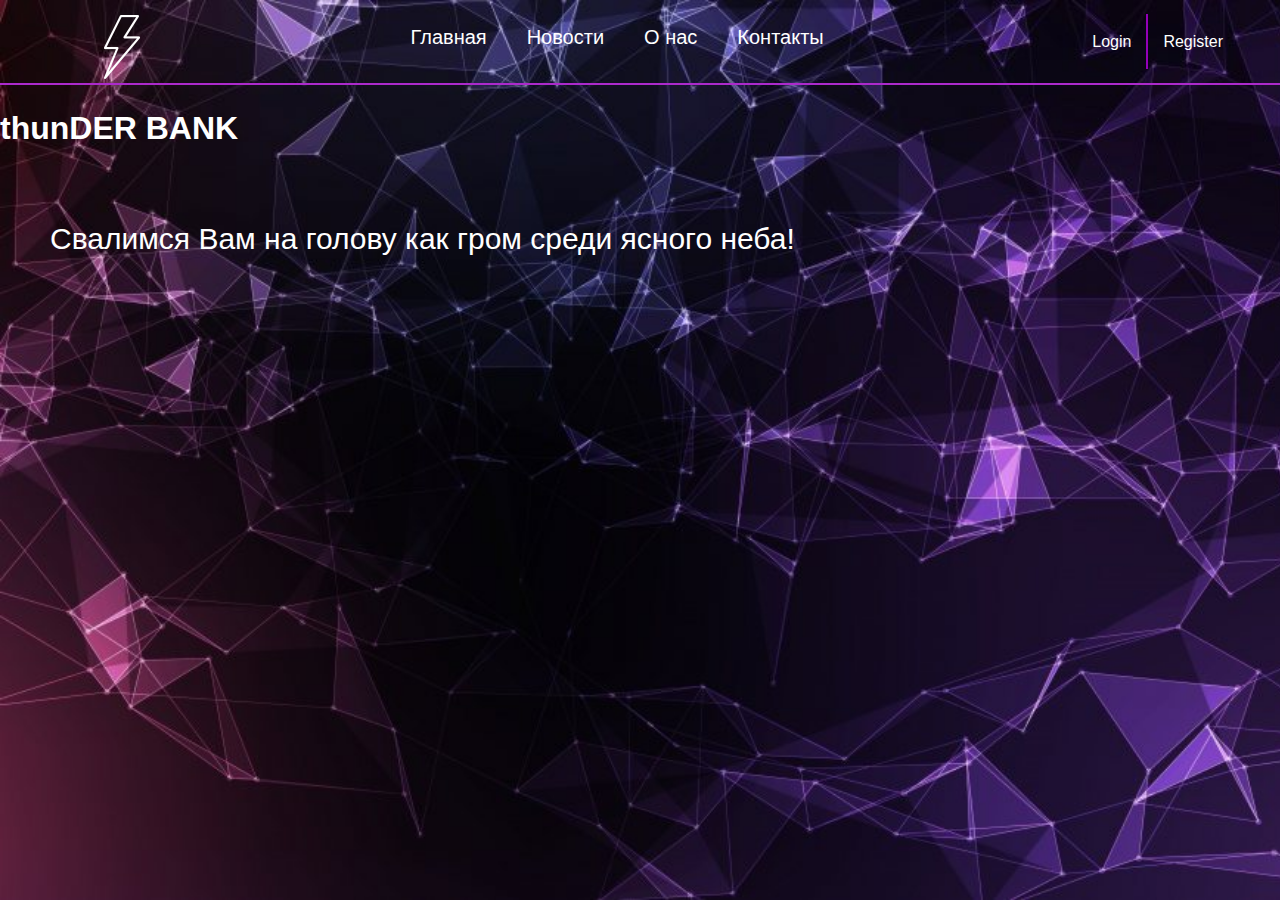
<file: index.html>
<!DOCTYPE html>
<html lang="en">

<head>
    <meta charset="UTF-8">
    <meta name="viewport" content="width=device-width, initial-scale=1.0">
    <link rel="stylesheet" href="/css/style.css">
    <link rel="icon" href="/images/flash.png">
    <title>Thunder Bank</title>
</head>

<body>
    <div class="container">

    </div>

    <script src="/js/libs/crypto-js.min.js"></script>
    <script type="module" src="/js/script.js"></script>
</body>

</html>
</file>
<file: css/style.css>
.credits {
  background-image: url("/images/bcg1.jpg");
  background-size: cover; }

h1 {
  color: #ffffff;
  font-size: 32px;
  padding: 25px 25px 0px;
  border-bottom: 2px solid violet; }

.title__text {
  width: 800px;
  font-size: 18px;
  line-height: 1.5;
  font-family: Roboto, Helvetica, Arial, sans-serif;
  color: #ffffff;
  padding-left: 155px;
  margin-bottom: 50px; }

.credits__box {
  max-width: 1200px;
  margin: 0 auto;
  display: grid;
  grid-template-columns: repeat(2, 1fr);
  grid-gap: 45px;
  padding-bottom: 50px; }

.credits-wrapper {
  display: flex;
  height: 264px;
  color: #ffffff;
  border: 2px solid transparent;
  border-radius: 5px;
  border: 2px solid transparent;
  background-color: rgba(91, 23, 100, 0.6); }
  .credits-wrapper:hover {
    border: 2px solid rgba(183, 0, 255, 0.856);
    background-color: rgba(186, 52, 204, 0.493); }
  .credits-wrapper img {
    height: inherit;
    width: 264px; }

span {
  color: #ffffff;
  font-size: 18px; }

.credits__info {
  display: flex;
  flex-direction: column;
  font-family: Roboto, Helvetica, Arial, sans-serif;
  font-size: 18px;
  padding: 30px 0px 0px 30px; }

.credits__info-title {
  font-size: 23px;
  color: #ffffff; }

.credits__info-assignment {
  margin: 15px 0px; }

.credit-wrapper {
  display: flex;
  max-width: 1200px;
  min-height: 540px;
  margin: 0px auto;
  box-shadow: 0 2px 24px 0;
  border-radius: 15px;
  background: url("/images/bcg1.jpg");
  background-size: cover;
  margin-top: 50px; }

.credit__form {
  display: flex;
  flex-direction: column;
  border-right: 1px solid rgba(183, 0, 255, 0.856);
  max-width: 30%;
  padding: 40px; }
  .credit__form h3 {
    font-size: 25px;
    margin-bottom: 35px;
    color: white; }

.slider-amount {
  display: flex;
  flex-direction: column;
  margin-bottom: 35px; }

.select-month .months {
  width: 100%;
  height: 50px;
  border-radius: 5px;
  border: 2px solid transparent;
  background-color: rgba(91, 23, 100, 0.6);
  color: white;
  outline: none;
  font-size: 20px; }

.pay-wrapper {
  width: 100%;
  padding: 40px;
  color: #f5f5f7; }

.pay {
  max-width: 300px;
  display: flex;
  flex-direction: column;
  padding: 32px 24px;
  background: rgba(91, 23, 100, 0.6);
  border-radius: 16px;
  font-size: 14px; }
  .pay h3 {
    text-align: center;
    font-size: 18px; }
  .pay .pay__img {
    flex-grow: 1; }
  .pay img {
    margin-top: 30px;
    width: 256px;
    height: 160px; }

.pay__amount {
  height: 50px;
  display: flex;
  justify-content: center;
  align-items: center;
  font-size: 25px; }

.deposits {
  background-image: url("/images/bcg1.jpg");
  background-size: cover; }

h1 {
  color: #ffffff;
  font-size: 32px;
  padding: 25px 25px 0px;
  border-bottom: 2px solid violet; }

.title__text {
  width: 800px;
  font-size: 18px;
  line-height: 1.5;
  font-family: Roboto, Helvetica, Arial, sans-serif;
  color: #ffffff;
  padding-left: 155px;
  margin-bottom: 50px; }

.deposits__box {
  max-width: 1200px;
  margin: 0 auto;
  display: grid;
  grid-template-columns: repeat(2, 1fr);
  grid-gap: 45px;
  padding-bottom: 50px; }

.deposits-wrapper {
  display: flex;
  height: 264px;
  color: #ffffff;
  border: 2px solid transparent;
  border-radius: 5px;
  border: 2px solid transparent;
  background-color: rgba(91, 23, 100, 0.6); }
  .deposits-wrapper:hover {
    border: 2px solid rgba(183, 0, 255, 0.856);
    background-color: rgba(186, 52, 204, 0.493); }
  .deposits-wrapper img {
    height: inherit;
    width: 264px; }

span {
  color: #ffffff;
  font-size: 18px; }

.deposits__info {
  display: flex;
  flex-direction: column;
  font-family: Roboto, Helvetica, Arial, sans-serif;
  font-size: 18px;
  padding: 30px 0px 0px 30px; }

.deposits__info-title {
  font-size: 23px;
  color: #ffffff; }

.deposits__info-assignment {
  margin: 15px 0px; }

.deposit-wrapper {
  display: flex;
  max-width: 1200px;
  min-height: 540px;
  margin: 0px auto;
  box-shadow: 0 2px 24px 0;
  border-radius: 15px;
  background: url("/images/bcg1.jpg");
  background-size: cover;
  margin-top: 50px; }

.deposite__form {
  display: flex;
  flex-direction: column;
  border-right: 1px solid rgba(183, 0, 255, 0.856);
  max-width: 30%;
  padding: 40px; }
  .deposite__form h3 {
    font-size: 25px;
    margin-bottom: 35px;
    color: white; }

.slider-amount {
  display: flex;
  flex-direction: column;
  margin-bottom: 35px; }

.select-month .months {
  width: 100%;
  height: 50px;
  border-radius: 5px;
  border: 2px solid transparent;
  background-color: rgba(91, 23, 100, 0.6);
  color: white;
  outline: none;
  font-size: 20px; }

.profit-wrapper {
  width: 100%;
  padding: 40px;
  color: #f5f5f7; }

.profit {
  max-width: 300px;
  display: flex;
  flex-direction: column;
  padding: 32px 24px;
  background: rgba(91, 23, 100, 0.6);
  border-radius: 16px;
  font-size: 14px; }
  .profit h3 {
    text-align: center;
    font-size: 18px; }
  .profit .profit__img {
    flex-grow: 1; }
  .profit img {
    margin-top: 30px;
    width: 256px;
    height: 160px; }

.profit__amount {
  height: 50px;
  display: flex;
  justify-content: center;
  align-items: center;
  font-size: 25px; }

.profit__amount-info {
  display: flex;
  flex-direction: column;
  margin: 20px 0px;
  padding-left: 40px;
  font-size: 18px; }
  .profit__amount-info:first-child {
    margin-bottom: 10px; }
  .profit__amount-info span {
    color: white; }

.interest {
  margin-bottom: 10px; }

.slider-amount {
  position: relative; }

#amount {
  height: 50px;
  border-radius: 5px;
  border: 2px solid transparent;
  background-color: rgba(91, 23, 100, 0.6);
  outline: none;
  font-size: 25px;
  color: white; }

#amount:focus,
#amount:hover,
#months:focus,
#months:hover {
  border: 2px solid #a700a1; }

#slider {
  position: absolute;
  bottom: -5px;
  width: -webkit-fill-available; }

input[type="range"]::-webkit-slider-runnable-track {
  border-bottom-left-radius: 5px;
  border-bottom-right-radius: 5px; }

input[type="number"]::-webkit-outer-spin-button,
input[type="number"]::-webkit-inner-spin-button {
  -webkit-appearance: none;
  margin: 0; }

table,
tr,
th,
td {
  border-collapse: collapse;
  padding: 10px;
  color: white; }

th {
  border-bottom: 1px solid rgba(183, 0, 255, 0.856); }

h2 {
  color: white; }

.exchange__rates-wrapper {
  height: 100vh;
  background-image: url("/images/bcg1.jpg");
  background-size: cover; }

.exchange__rates-info {
  display: flex;
  flex-direction: column;
  justify-content: center;
  align-items: center; }

.exchange__rates-current {
  margin-top: 20px;
  border-top-left-radius: 10px;
  border-top-right-radius: 10px;
  border: 2px solid #a700a1;
  border-bottom: none;
  padding: 15px;
  background-color: rgba(91, 23, 100, 0.6);
  margin-bottom: 15px; }
  .exchange__rates-current h2 {
    text-align: center;
    margin-bottom: 15px; }

.currency__convertor {
  border: 2px solid #a700a1;
  border-bottom-left-radius: 10px;
  border-bottom-right-radius: 10px;
  border-top: none; }

.currency__convertor input {
  height: 50px;
  width: 450px;
  color: white;
  border: 2px solid transparent;
  background-color: rgba(109, 31, 119, 0.685);
  outline: none;
  font-size: 20px; }

.currency__convertor input:hover {
  background-color: rgba(185, 0, 179, 0.5); }

.current_date {
  color: white; }

.curr-input {
  position: relative;
  margin-bottom: 15px; }
  .curr-input:last-child {
    margin-bottom: 0px; }

.curr-info {
  position: absolute;
  right: 15px;
  transform: translateY(-50%);
  top: 50%;
  color: white; }

img {
  margin-bottom: -5px; }

* {
  padding: 0px;
  margin: 0px;
  box-sizing: border-box; }

.option-wrapper {
  height: 100vh;
  background: url("/images/bcg2.jpg");
  background-size: cover;
  background-repeat: no-repeat; }

.header-option {
  display: flex;
  flex-direction: row;
  justify-content: space-between;
  color: white; }

.logout-btn {
  background: none;
  border: 2px solid white;
  outline: none;
  padding: 15px;
  font-size: 16px;
  margin: 10px 25px 0px 0px;
  color: #ffffff; }
  .logout-btn:hover {
    border: 2px solid #ff00bf;
    border-radius: 10px;
    box-shadow: 0px 0px 20px 10px rgba(255, 219, 254, 0.2);
    background-color: rgba(190, 16, 147, 0.753); }

.box {
  height: 250px;
  background-color: rgba(91, 23, 100, 0.6);
  border-radius: 10px;
  box-shadow: none; }

.option__menu {
  max-width: 600px;
  margin: 70px auto 0px;
  display: grid;
  grid-template-columns: repeat(2, 1fr);
  grid-gap: 40px; }

.option__menu-box {
  display: flex;
  flex-direction: column;
  justify-content: center;
  text-align: center;
  padding: 10px;
  border: 5px solid rgba(204, 199, 199, 0.808);
  border-radius: 10px;
  margin: 10px;
  height: -webkit-fill-available; }

.box:hover {
  box-shadow: 0px 0px 20px 10px rgba(255, 219, 254, 0.2);
  background-color: rgba(190, 16, 147, 0.753); }
  .box:hover .option__menu-box {
    border: 5px solid white; }

.option__menu-icon {
  flex-grow: 1;
  margin-top: 50px; }
  .option__menu-icon img {
    filter: brightness(0) invert(1); }

.option__menu-title {
  font-size: 25px;
  color: #ffffff; }

* {
  margin: 0px;
  padding: 0px;
  box-sizing: border-box;
  font-family: Arial, Helvetica, sans-serif;
  transition: ease 0.3s 0.1s all; }

a {
  text-decoration: none;
  color: #ffffff; }

.main-wrapper {
  background-image: url("/images/bcg1.jpg");
  background-size: cover;
  height: 100vh; }

.header {
  display: flex;
  align-items: center;
  justify-content: space-between;
  border-bottom: 2px solid #ac2acc; }

.header__logo img {
  filter: invert(100%);
  -webkit-filter: invert(100%);
  margin: 15px 0px 0px 90px; }

.header__list {
  display: flex;
  border-bottom: 2px solid transparent; }
  .header__list li {
    list-style-type: none;
    margin: 10px 20px 0px;
    padding-bottom: 15px;
    border-bottom: 2px solid transparent;
    font-size: 20px; }
    .header__list li:hover {
      border-bottom: 2px solid #ac2acc; }
    .header__list li:hover a {
      color: #ac2acc; }

.header__registration {
  display: flex;
  align-items: center;
  border-radius: 10px;
  margin-right: 45px;
  padding: 0px 10px;
  border: 2px solid transparent;
  cursor: pointer; }
  .header__registration .register-btn {
    background: transparent;
    color: #ffffff;
    border: none;
    outline: none;
    cursor: pointer;
    font-size: 16px; }

.header__registration:hover {
  border: 2px solid #9300b8; }
  .header__registration:hover a:hover,
  .header__registration:hover button:hover {
    color: #b619dd; }

.divide {
  height: 55px;
  width: 2px;
  margin: 0px 15px;
  background-color: #9300b8; }

.registration__wrapper {
  background-image: url("/images/bcg1.jpg");
  background-size: cover;
  height: 100vh; }
  .registration__wrapper h1 {
    text-align: center;
    padding: 25px 0px;
    color: #ffffff; }

main h1 {
  padding: 25px 0px;
  color: #ffffff;
  border: none; }
main h2 {
  font-size: 30px;
  margin: 50px 50px 0px;
  font-weight: normal; }

.registration__form {
  margin: 0px auto;
  width: 400px;
  height: 450px;
  display: flex;
  flex-direction: column;
  background-color: rgba(91, 23, 100, 0.6);
  border: none;
  border-radius: 10px; }
  .registration__form form {
    display: flex;
    flex-direction: column;
    justify-content: space-around;
    flex-grow: 1;
    margin: 25px 40px 0px; }
    .registration__form form div {
      display: flex;
      flex-direction: column; }
  .registration__form form div {
    position: relative; }
    .registration__form form div input {
      height: 40px;
      border-radius: 5px;
      border-color: #9300b8; }
    .registration__form form div label {
      position: absolute;
      top: 50%;
      transform: translateY(-50%);
      padding-left: 15px; }
  .registration__form button[type="submit"] {
    cursor: pointer;
    border: none;
    outline: none;
    background-color: rgba(91, 23, 100, 0.6);
    color: #ffffff;
    font-size: 20px; }
  .registration__form .register {
    height: 50px;
    border-radius: 10px;
    color: #ffffff;
    background-color: #9300b8; }
    .registration__form .register:hover {
      background-color: rgba(158, 5, 196, 0.932); }

.transition {
  display: flex; }
  .transition button[type="submit"] {
    height: 60px;
    width: 200px;
    margin: 0px; }
    .transition button[type="submit"].sign-up {
      border-top-left-radius: 10px; }
      .transition button[type="submit"].sign-up:focus {
        box-shadow: inset 0 0 30px #bac8d3; }
    .transition button[type="submit"].sign-in {
      border-top-right-radius: 10px; }
      .transition button[type="submit"].sign-in:focus {
        box-shadow: inset 0 0 30px #bac8d3; }

/*# sourceMappingURL=style.css.map */
</file>
